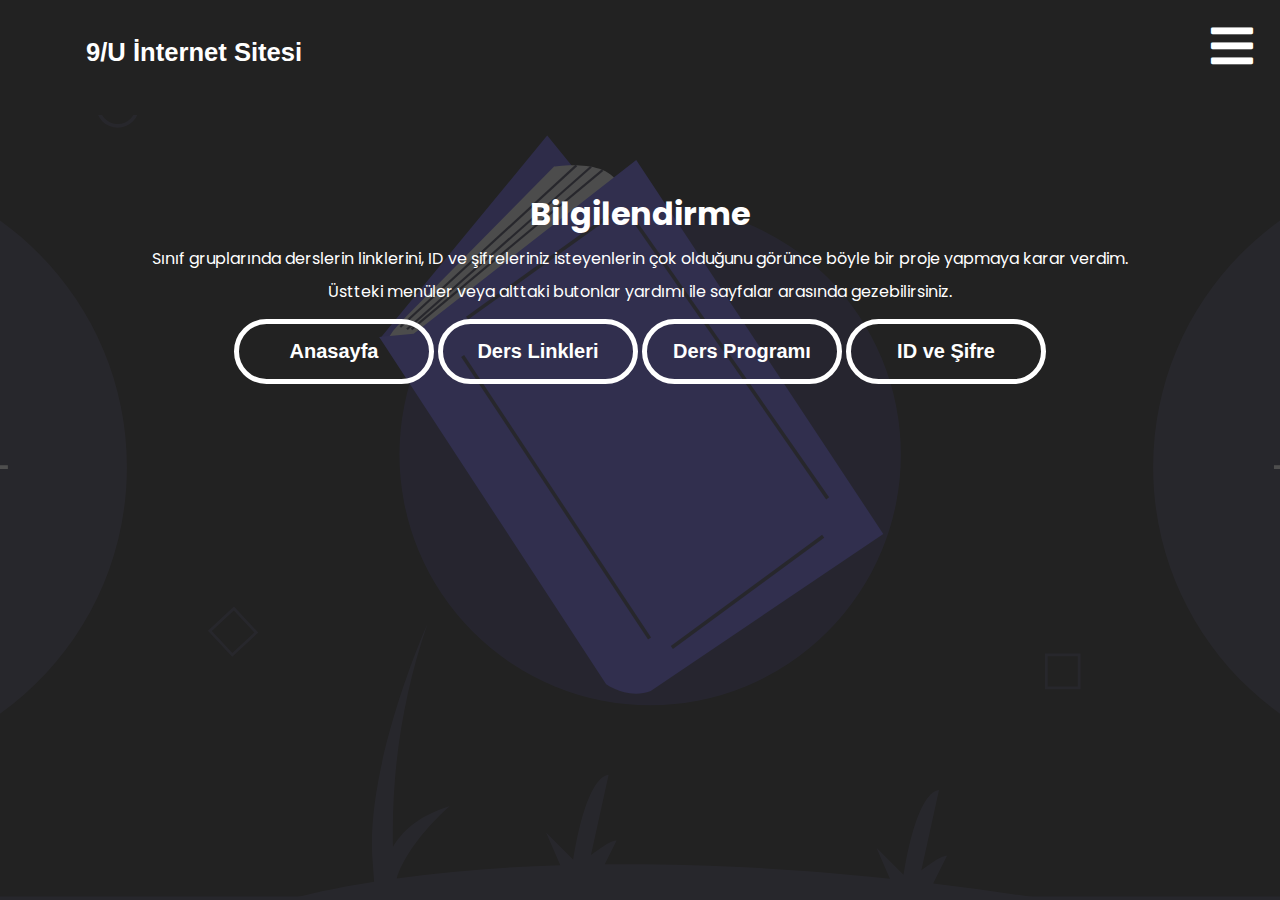
<file: index.html>
<!DOCTYPE html>
<html lang="en">

<head>
    <meta charset="UTF-8">
    <meta http-equiv="X-UA-Compatible" content="IE=edge">
    <meta name="viewport" content="width=device-width, initial-scale=1.0">
    <link rel="stylesheet" href="css/style.css">
    <link href="https://fonts.googleapis.com/css2?family=Poppins:ital,wght@0,100;0,200;0,300;0,400;0,500;0,600;0,700;0,800;0,900;1,100;1,200;1,300;1,400;1,500;1,600;1,700;1,800;1,900&display=swap" rel="stylesheet">
    <title>9/U Ders</title>
    <link rel="stylesheet" href="https://pro.fontawesome.com/releases/v5.14.0/css/all.css">
</head>

<body>

    <nav>
        <div class="container clearfix">
            <div id="logo-box">
                <a href="/" class="logo">
					9/U İnternet Sitesi
				</a>
            </div>

            <div id="nav-links" class="responsive">
                <ul>
                    <li class="nav-item">
                        <a href="#" class="nav-link uppercase nav-icon">
                            <i class="fas fa-bars"></i>
                        </a>
                    </li>
                    <li class="nav-item">
                        <a href="index.html" class="nav-link uppercase">
							Ana Sayfa
						</a>
                    </li>
                    <li class="nav-item">
                        <a href="dp.html" class="nav-link uppercase">
							Ders Programı
						</a>
                    </li>
                    <li class="nav-item">
                        <a href="dl.html" class="nav-link uppercase">
							Ders Linkleri
						</a>
                    </li>
                    <li class="nav-item">
                        <a href="idpw.html" class="nav-link uppercase">
							ID ve Şifreler
						</a>
                    </li>
                </ul>
            </div>


        </div>
    </nav>

    <header>
        <div class="bg-img"></div>

        <div class="container">

            <h1>Bilgilendirme</h1>
            <p>Sınıf gruplarında derslerin linklerini, ID ve şifreleriniz isteyenlerin çok olduğunu görünce böyle bir proje yapmaya karar verdim.</p>
            <p>Üstteki menüler veya alttaki butonlar yardımı ile sayfalar arasında gezebilirsiniz.</p>

            <div class="buttons">
                <a href="index.html"><button>Anasayfa</button></a>
                <a href="dl.html"><button>Ders Linkleri</button></a>
                <a href="dp.html"><button>Ders Programı</button></a>
                <a href="idpw.html"><button>ID ve Şifre</button></a>
            </div>

        </div>

    </header>

    <script src="https://code.jquery.com/jquery-3.5.1.min.js"></script>

    <script>
        $('.nav-icon').click(function() {
            $('#nav-links').toggleClass("responsive");
            return false;
        })
    </script>

</body>

</html>
</file>
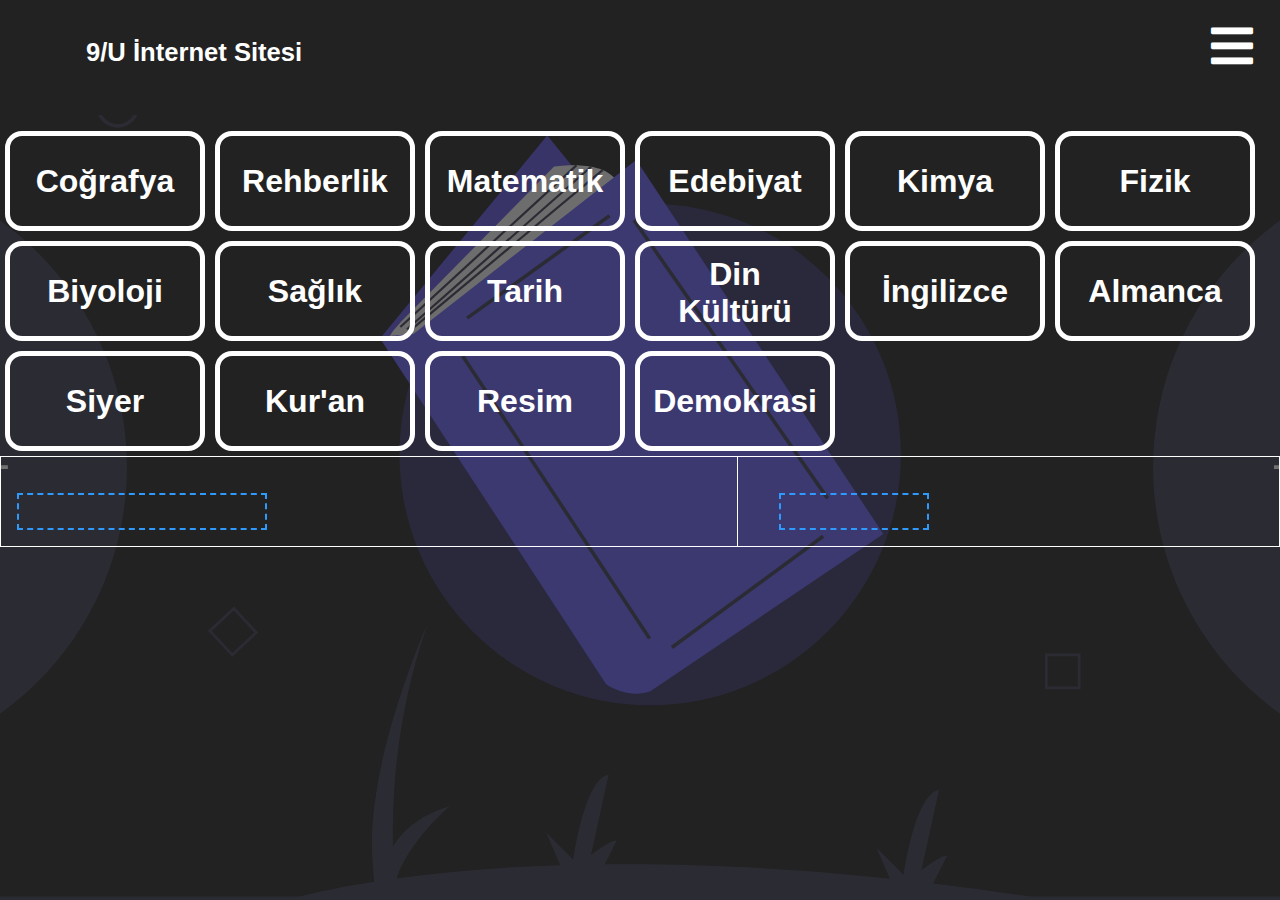
<file: dl.html>
<!DOCTYPE html>
<html lang="en">

<head>

    <meta charset="UTF-8">
    <meta name="viewport" content="width=device-width, initial-scale=1.0">
    <title>9/U Ders</title>
    <link rel="stylesheet" href="css/style.css">
    <link rel="stylesheet" href="https://pro.fontawesome.com/releases/v5.14.0/css/all.css">

</head>

<body>

    <!DOCTYPE html>
    <html lang="en">

    <head>
        <meta charset="UTF-8">
        <meta http-equiv="X-UA-Compatible" content="IE=edge">
        <meta name="viewport" content="width=device-width, initial-scale=1.0">
        <link rel="stylesheet" href="css/style.css">
        <link href="https://fonts.googleapis.com/css2?family=Poppins:ital,wght@0,100;0,200;0,300;0,400;0,500;0,600;0,700;0,800;0,900;1,100;1,200;1,300;1,400;1,500;1,600;1,700;1,800;1,900&display=swap" rel="stylesheet">
        <title>9/U Ders</title>
        <link rel="stylesheet" href="https://pro.fontawesome.com/releases/v5.14.0/css/all.css">
    </head>

    <body>

        <nav>
            <div class="container clearfix">
                <div id="logo-box">
                    <a href="/" class="logo">
                        9/U İnternet Sitesi
                    </a>
                </div>

                <div id="nav-links" class="responsive">
                    <ul>
                        <li class="nav-item">
                            <a href="#" class="nav-link uppercase nav-icon">
                                <i class="fas fa-bars"></i>
                            </a>
                        </li>
                        <li class="nav-item">
                            <a href="index.html" class="nav-link uppercase">
                                Ana Sayfa
                            </a>
                        </li>
                        <li class="nav-item">
                            <a href="dp.html" class="nav-link uppercase">
                                Ders Programı
                            </a>
                        </li>
                        <li class="nav-item">
                            <a href="dl.html" class="nav-link uppercase">
                                Ders Linkleri
                            </a>
                        </li>
                        <li class="nav-item">
                            <a href="idpw.html" class="nav-link uppercase">
                                ID ve Şifreler
                            </a>
                        </li>
                    </ul>
                </div>


            </div>
        </nav>

        <header>
            <div class="bg-img"></div>



        </header>

        <script src="https://code.jquery.com/jquery-3.5.1.min.js"></script>

        <script>
            $('.nav-icon').click(function() {
                $('#nav-links').toggleClass("responsive");
                return false;
            })
        </script>

    </body>

    </html>


    <header>


        <div class="bg-img"></div>

        <div class="bcontainer">

            <div class="linkler">
                <a href="https://us04web.zoom.us/j/4298911643?pwd=YWIrbCtId2xZMVdJeTI5L1hhVmdhdz09" target="_blank"><button style="float: left;">Coğrafya</button></a>
            </div>

            <div class="linkler">
                <a href="https://us04web.zoom.us/j/4298911643?pwd=YWIrbCtId2xZMVdJeTI5L1hhVmdhdz09" target="_blank"><button style="float: left;">Rehberlik</button></a>
            </div>

            <div class="linkler">
                <a href="https://us04web.zoom.us/j/7544940121?pwd=S1lxQW14WVhyVmxiZWttS2tvZWdnQT09" target="_blank"><button style="float: left;">Matematik</button></a>
            </div>

            <div class="linkler">
                <a href="https://us04web.zoom.us/j/4472157630?pwd=NUwvN2hSQlFmbUFtRkJmUENvb3dZQT09" target="_blank"><button style="float: left;">Edebiyat</button></a>
            </div>

            <div class="linkler">
                <a href="https://us04web.zoom.us/j/9248120078?pwd=dTU1SWhmWVpaU1U0bURwUUh4L0JhZz09" target="_blank"><button style="float: left;">Kimya</button></a>
            </div>

            <div class="linkler">
                <a href="https://us04web.zoom.us/j/4953594788?pwd=aHQ2TmtkNTZjSjBHUWRYb2I5MnZxQT09" target="_blank"><button style="float: left;">Fizik</button></a>
            </div>

            <div class="linkler">
                <a href="https://us05web.zoom.us/j/9725485811?pwd=ZUFuSXNXbjFRVmRSekIyeGR2dUxlQT09" target="_blank"><button style="float: left;">Biyoloji</button></a>
            </div>

            <div class="linkler">
                <a href="https://us04web.zoom.us/j/8906588272?pwd=YTQ0TG1yU2FxdG9EUEZxam9NNGswZz09" target="_blank"><button style="float: left;">Sağlık</button></a>
            </div>

            <div class="linkler">
                <a href="https://us04web.zoom.us/j/8825498871?pwd=R3pJdXQ4K1VRaDA0RkgxM0NNQk55dz09" target="_blank"><button style="float: left;">Tarih</button></a>
            </div>

            <div class="linkler">
                <a href="https://us04web.zoom.us/j/3852826477?pwd=alVHOXBWWVlzN3JmdXpObVVnOFF6dz09" target="_blank"><button style="float: left;">Din Kültürü</button></a>
            </div>

            <div class="linkler">
                <a href="https://us05web.zoom.us/j/3382381343?pwd=aEtJMGNtQWRlTDlhMWlsY1E0K014QT09" target="_blank"><button style="float: left;">İngilizce</button></a>
            </div>

            <div class="linkler">
                <a href="https://us04web.zoom.us/j/4348200770?pwd=RW5uSis1dEJDd2M4OTFjWWVXMjRVdz09" target="_blank"><button style="float: left;">Almanca</button></a>
            </div>

            <div class="linkler">
                <a href="https://us05web.zoom.us/j/9150661176?pwd=OFhkM29Md3orbVJiNzdnUWdSQy9JUT09" target="_blank"><button style="float: left;">Siyer</button></a>
            </div>

            <div class="linkler">
                <a href="https://us04web.zoom.us/j/2625958764?pwd=ZSs4VjhaQmVDM0g0TWQrajYwY0N1dz09" target="_blank"><button style="float: left;">Kur'an</button></a>
            </div>

            <div class="linkler">
                <a href="https://us04web.zoom.us/j/9322008175?pwd=dDM3TXp5cXprcTRxdi9RYmxESWJvUT09" target="_blank"><button style="float: left;">Resim</button></a>
            </div>

            <div class="linkler">
                <a href="https://us04web.zoom.us/j/7027760726?pwd=MzUvS05CQjVhUTRVa05EVmoybWpqQT09" target="_blank"><button style="float: left;">Demokrasi</button></a>
            </div>

        </div>
    </header>

    <script src="https://code.jquery.com/jquery-3.5.1.min.js"></script>

    <script>
        $('.nav-icon').click(function() {
            $('#nav-links').toggleClass("responsive");
            return false;
        })
    </script>


</body>

</html>

<center>
    <script type="text/javascript">
        window.onload = setInterval(clock, 1000);

        function clock() {
            var d = new Date();
            var date = d.getDate();
            var month = d.getMonth();
            var montharr = ["Ocak", "Şubat", "Mart", "Nisan", "Mayıs", "Haziran", "Temmuz", "Ağustos", "Eylül", "Ekim", "Kasım", "Aralık"];
            month = montharr[month];
            var year = d.getFullYear();
            var date = d.getDate();
            var day = d.getDay();
            var dayarr = ["Pazar", "Pazartesi", "Salı", "Çarşamba", "Perşembe", "Cuma", "Cumartesi"];
            day = dayarr[day];
            var hour = d.getHours();
            var min = d.getMinutes();
            var sec = d.getSeconds();
            document.getElementById("date").innerHTML = day + " " + date + " " + month + " " + year;
            document.getElementById("time").innerHTML = hour + ":" + min + ":" + sec;
        }
    </script>
    <center>
        <style type="text/css">
            body {
                text-align: center;
                font-family: helvetica;
            }
            
            h1 {
                margin: 0px;
                margin-top: 20px;
                color: #8181F7;
                font-size: 25px;
            }
            
            #date {
                margin-top: 20px;
                text-align: center;
                color: aqua;
                font-size: 20px;
                border: 2px dashed #2E9AFE;
                padding: 5px;
                width: 250px;
                margin-left: 0px;
            }
            
            #time {
                margin-top: 20px;
                font-size: 20px;
                text-align: center;
                color: aqua;
                border: 2px dashed #2E9AFE;
                padding: 5px;
                width: 150px;
                margin-left: 25px;
            }
        </style>
        <table>
            <tbody>
                <tr>
                    <td>
                        <p id="date"> </p>
                    </td>
                    <td>
                        <p id="time"> </p>
                    </td>
                </tr>
            </tbody>
        </table>
    </center>
</file>
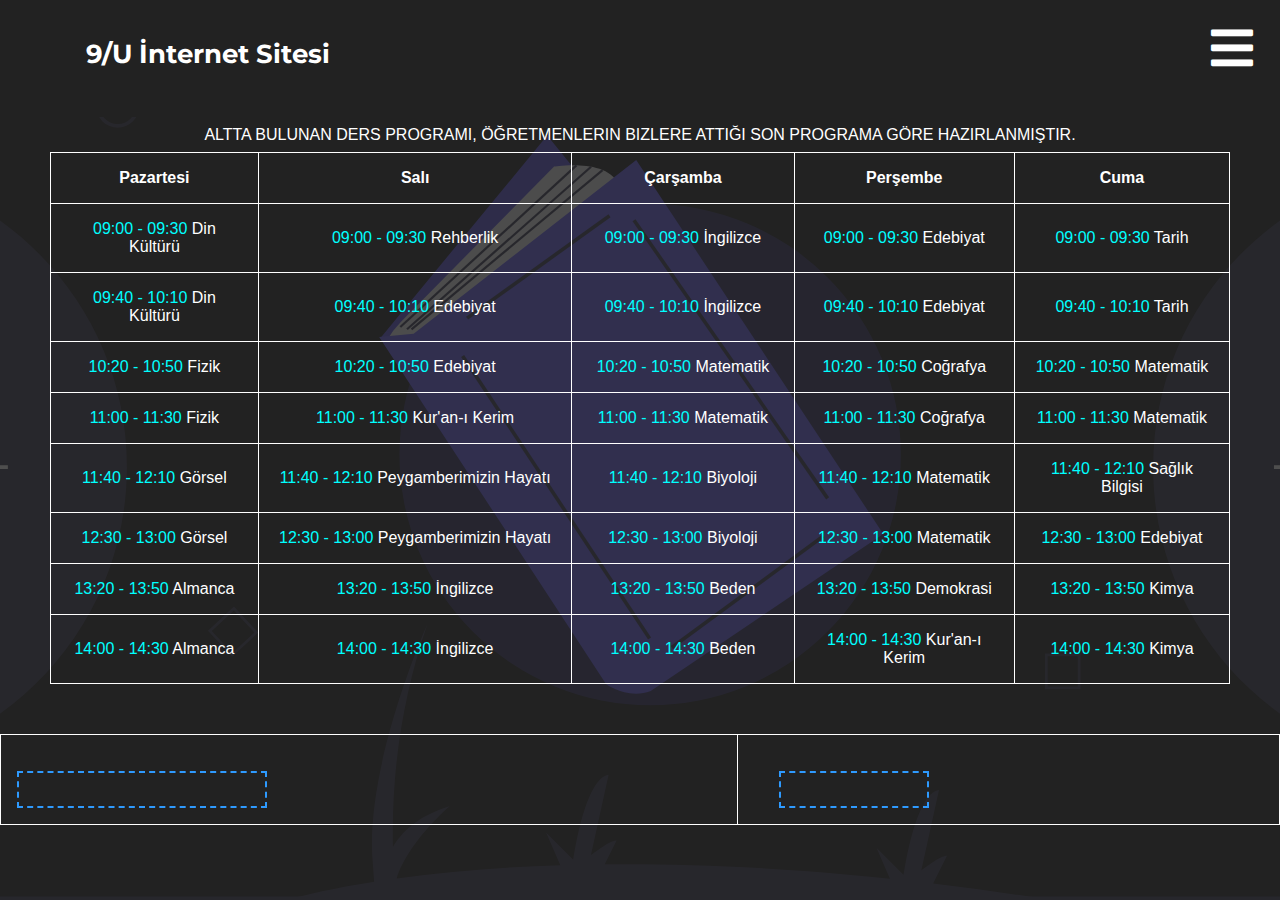
<file: dp.html>
<!DOCTYPE html>
<html lang="en">

<head>
    <meta charset="UTF-8">
    <meta http-equiv="X-UA-Compatible" content="IE=edge">
    <meta name="viewport" content="width=device-width, initial-scale=1.0">
    <link rel="stylesheet" href="css/style.css">
    <link href="https://fonts.googleapis.com/css2?family=Poppins:ital,wght@0,100;0,200;0,300;0,400;0,500;0,600;0,700;0,800;0,900;1,100;1,200;1,300;1,400;1,500;1,600;1,700;1,800;1,900&display=swap" rel="stylesheet">
    <link href="https://fonts.googleapis.com/css2?family=Montserrat:ital,wght@0,100;0,200;0,300;0,400;0,500;0,600;0,700;0,800;0,900;1,100;1,200;1,300;1,400;1,500;1,600;1,700;1,800;1,900&display=swap" rel="stylesheet">
    <title>9/U Ders</title>
    <link rel="stylesheet" href="https://pro.fontawesome.com/releases/v5.14.0/css/all.css">
</head>

<body>

    <nav>
        <div class="container clearfix">
            <div id="logo-box">
                <a href="/" class="logo">
      9/U İnternet Sitesi
    </a>
            </div>

            <div id="nav-links" class="responsive">
                <ul>
                    <li class="nav-item">
                        <a href="#" class="nav-link uppercase nav-icon">
                            <i class="fas fa-bars"></i>
                        </a>
                    </li>
                    <li class="nav-item">
                        <a href="index.html" class="nav-link uppercase">
          Ana Sayfa
        </a>
                    </li>
                    <li class="nav-item">
                        <a href="dp.html" class="nav-link uppercase">
          Ders Programı
        </a>
                    </li>
                    <li class="nav-item">
                        <a href="dl.html" class="nav-link uppercase">
          Ders Linkleri
        </a>
                    </li>
                    <li class="nav-item">
                        <a href="idpw.html" class="nav-link uppercase">
          ID ve Şifreler
        </a>
                    </li>
                </ul>
            </div>


        </div>
    </nav>


    <header>
        <div class="bg-img"></div>

        <div class="tcontainer">



            <table>
                <caption style="color: #fff; text-transform: uppercase; padding-bottom: .5rem">Altta bulunan ders programı, öğretmenlerin bizlere attığı son programa göre hazırlanmıştır.</caption>
                <thead>
                    <tr>
                        <th scope="col">Pazartesi</th>
                        <th scope="col">Salı</th>
                        <th scope="col">Çarşamba</th>
                        <th scope="col">Perşembe</th>
                        <th scope="col">Cuma</th>
                    </tr>
                </thead>
                <tbody>
                    <tr>
                        <td><span style="color: aqua;">09:00 - 09:30 </span>Din Kültürü</td>
                        <td><span style="color: aqua;">09:00 - 09:30 </span>Rehberlik</td>
                        <td><span style="color: aqua;">09:00 - 09:30 </span>İngilizce</td>
                        <td><span style="color: aqua;">09:00 - 09:30 </span>Edebiyat</td>
                        <td><span style="color: aqua;">09:00 - 09:30 </span>Tarih</td>
                    </tr>
                    <tr>
                        <td><span style="color: aqua;">09:40 - 10:10 </span>Din Kültürü</td>
                        <td><span style="color: aqua;">09:40 - 10:10 </span>Edebiyat</td>
                        <td><span style="color: aqua;">09:40 - 10:10 </span>İngilizce</td>
                        <td><span style="color: aqua;">09:40 - 10:10 </span>Edebiyat</td>
                        <td><span style="color: aqua;">09:40 - 10:10 </span>Tarih</td>
                    </tr>
                    <tr>
                        <td><span style="color: aqua;">10:20 - 10:50 </span>Fizik</td>
                        <td><span style="color: aqua;">10:20 - 10:50 </span>Edebiyat</td>
                        <td><span style="color: aqua;">10:20 - 10:50 </span>Matematik</td>
                        <td><span style="color: aqua;">10:20 - 10:50 </span>Coğrafya</td>
                        <td><span style="color: aqua;">10:20 - 10:50 </span>Matematik</td>
                    </tr>
                    <tr>
                        <td><span style="color: aqua;">11:00 - 11:30 </span>Fizik</td>
                        <td><span style="color: aqua;">11:00 - 11:30 </span>Kur'an-ı Kerim</td>
                        <td><span style="color: aqua;">11:00 - 11:30 </span>Matematik</td>
                        <td><span style="color: aqua;">11:00 - 11:30 </span>Coğrafya</td>
                        <td><span style="color: aqua;">11:00 - 11:30 </span>Matematik</td>
                    </tr>
                    <tr>
                        <td><span style="color: aqua;">11:40 - 12:10 </span>Görsel</td>
                        <td><span style="color: aqua;">11:40 - 12:10 </span>Peygamberimizin Hayatı</td>
                        <td><span style="color: aqua;">11:40 - 12:10 </span>Biyoloji</td>
                        <td><span style="color: aqua;">11:40 - 12:10 </span>Matematik</td>
                        <td><span style="color: aqua;">11:40 - 12:10 </span>Sağlık Bilgisi</td>
                    </tr>
                    <tr>
                        <td><span style="color: aqua;">12:30 - 13:00 </span>Görsel</td>
                        <td><span style="color: aqua;">12:30 - 13:00 </span>Peygamberimizin Hayatı</td>
                        <td><span style="color: aqua;">12:30 - 13:00 </span>Biyoloji</td>
                        <td><span style="color: aqua;">12:30 - 13:00 </span>Matematik</td>
                        <td><span style="color: aqua;">12:30 - 13:00 </span>Edebiyat</td>
                    </tr>
                    <tr>
                        <td><span style="color: aqua;">13:20 - 13:50 </span>Almanca</td>
                        <td><span style="color: aqua;">13:20 - 13:50 </span>İngilizce</td>
                        <td><span style="color: aqua;">13:20 - 13:50 </span>Beden</td>
                        <td><span style="color: aqua;">13:20 - 13:50 </span>Demokrasi</td>
                        <td><span style="color: aqua;">13:20 - 13:50 </span>Kimya</td>
                    </tr>
                    <tr>
                        <td><span style="color: aqua;">14:00 - 14:30 </span>Almanca</td>
                        <td><span style="color: aqua;">14:00 - 14:30 </span>İngilizce</td>
                        <td><span style="color: aqua;">14:00 - 14:30 </span>Beden</td>
                        <td><span style="color: aqua;">14:00 - 14:30 </span>Kur'an-ı Kerim</td>
                        <td><span style="color: aqua;">14:00 - 14:30 </span>Kimya</td>
                    </tr>
                </tbody>
            </table>
        </div>
    </header>

    <script src="https://code.jquery.com/jquery-3.5.1.min.js"></script>

    <script>
        $('.nav-icon').click(function() {
            $('#nav-links').toggleClass("responsive");
            return false;
        })
    </script>


</body>

</html>

<center>
    <script type="text/javascript">
        window.onload = setInterval(clock, 1000);

        function clock() {
            var d = new Date();
            var date = d.getDate();
            var month = d.getMonth();
            var montharr = ["Ocak", "Şubat", "Mart", "Nisan", "Mayıs", "Haziran", "Temmuz", "Ağustos", "Eylül", "Ekim", "Kasım", "Aralık"];
            month = montharr[month];
            var year = d.getFullYear();
            var date = d.getDate();
            var day = d.getDay();
            var dayarr = ["Pazar", "Pazartesi", "Salı", "Çarşamba", "Perşembe", "Cuma", "Cumartesi"];
            day = dayarr[day];
            var hour = d.getHours();
            var min = d.getMinutes();
            var sec = d.getSeconds();
            document.getElementById("date").innerHTML = day + " " + date + " " + month + " " + year;
            document.getElementById("time").innerHTML = hour + ":" + min + ":" + sec;
        }
    </script>
    <center>
        <style type="text/css">
            body {
                text-align: center;
                font-family: helvetica;
            }
            
            h1 {
                margin: 0px;
                margin-top: 20px;
                color: #8181F7;
                font-size: 25px;
            }
            
            #date {
                margin-top: 20px;
                text-align: center;
                color: aqua;
                font-size: 20px;
                border: 2px dashed #2E9AFE;
                padding: 5px;
                width: 250px;
                margin-left: 0px;
            }
            
            #time {
                margin-top: 20px;
                font-size: 20px;
                text-align: center;
                color: aqua;
                border: 2px dashed #2E9AFE;
                padding: 5px;
                width: 150px;
                margin-left: 25px;
            }
        </style>
        <table>
            <tbody>
                <tr>
                    <td>
                        <p id="date"> </p>
                    </td>
                    <td>
                        <p id="time"> </p>
                    </td>
                </tr>
            </tbody>
        </table>
    </center>
</file>
<file: css/style.css>
* {
    margin: 0;
    padding: 0;
    box-sizing: border-box;
}

body {
    background: #222;
    font-family: 'Poppins', sans-serif;
}

.clearfix::after {
    content: "";
    display: block;
    clear: both;
}

a {
    text-decoration: none;
}

.uppercase {
    text-transform: uppercase;
}

ul {
    list-style-type: none;
}

.container {
    width: 100%;
    margin-left: auto;
    margin-right: auto;
    padding-left: .5rem;
    padding-right: .5rem;
}

@media (min-width: 576px) {
    .container {
        max-width: 540px;
    }
}

@media (min-width: 768px) {
    .container {
        max-width: 720px;
    }
    .col {
        float: left;
        width: 50%;
        padding: 1rem;
    }
}

@media (min-width: 992px) {
    .container {
        max-width: 960px;
    }
    .col {
        float: left;
        width: 33.33333%;
        padding: 1rem;
    }
}

@media (min-width: 1200px) {
    .container {
        max-width: 1140px;
    }
}


/*navbar*/

nav {
    position: fixed;
    width: 100%;
    color: #fff;
    padding-top: .9rem;
    padding-bottom: .9rem;
    font-family: "Montserrat", sans-serif;
    background-color: #222;
    font-weight: 700;
    z-index: 999;
}

#logo-box {
    float: left;
    padding-top: .5rem;
}

#logo-box .logo {
    color: #fff;
    font-weight: 700;
    font-size: 1.6rem;
}

#nav-links {
    float: right;
}

#nav-links .nav-item {
    float: left;
    color: #fff;
    font-size: 1rem;
    font-weight: 700;
    display: block;
    padding: 1rem;
    letter-spacing: .1rem;
    transition: color .3s;
}

.nav-item a {
    color: #fff;
}

#nav-links .nav-link:hover {
    color: #18bc9c;
}

#nav-links .nav-link {
    transition: color .3s;
}

#nav-links .nav-icon {
    display: none;
}

@media (max-width: 992px) {
    nav {
        padding-bottom: 0;
    }
    #logo-box {
        float: none;
        text-align: left;
    }
    #nav-links {
        float: none;
    }
    #nav-links.responsive li:not(:first-child) {
        display: none;
    }
    #nav-links .nav-link {
        font-size: 2rem;
        padding-left: 0;
    }
    #nav-links .nav-item {
        float: none;
        text-align: left;
    }
    #nav-links .nav-icon {
        display: block;
        position: absolute;
        top: 20px;
        right: 25px;
        font-size: 3rem;
    }
}

@media (max-width: 1400px) {
    nav {
        padding-bottom: 0;
    }
    #logo-box {
        float: none;
        text-align: left;
    }
    #nav-links {
        float: none;
    }
    #nav-links.responsive li:not(:first-child) {
        display: none;
    }
    #nav-links .nav-link {
        font-size: 1.2rem;
        padding-left: 0;
    }
    #nav-links .nav-item {
        float: none;
        text-align: left;
    }
    #nav-links .nav-icon {
        display: block;
        position: absolute;
        top: 20px;
        right: 25px;
        font-size: 3rem;
    }
}


/*header*/

header .bg-img {
    position: absolute;
    background-image: url(../img/books.svg);
    background-size: cover;
    background-position: center;
    height: 100%;
    width: 100%;
    opacity: 0.2;
    z-index: -1;
    overflow: hidden;
}

header {
    text-align: center;
}

.container {
    padding: 1rem
}

header h1 {
    color: #fff;
    padding-top: 2rem;
}

header p {
    color: #fff;
    padding-top: .5rem;
}

.buttons {
    text-align: center;
    padding: 15px;
}

.buttons button {
    outline: none;
    width: 200px;
    font-weight: bold;
    border-radius: 100px;
    font-size: 20px;
    padding: 1rem;
    background: none;
    color: #fff;
    border: 5px solid #fff;
    transition: .5s ease;
}

.buttons button:hover {
    color: #333;
    background: #fff;
    cursor: pointer;
}

@media screen and (max-width: 400px) {
    nav a {
        font-size: 8px;
    }
    .content {
        padding: 1rem;
        font-size: 1rem;
    }
    .content p {
        padding: 1rem;
        width: 400px;
        text-align: center;
        font-size: .9rem;
    }
    .buttons button {
        margin-top: 15px;
        border: 5px solid #fff;
    }
    .buttons button:hover {
        background: #fff;
        color: #333;
        border: 5px solid #fff;
    }
}

table,
th,
td {
    width: 100px;
    padding: 1rem;
    color: #fff;
    border: 1px solid #fff;
    border-collapse: collapse;
}

table {
    width: 100%;
}

.tcontainer {
    padding: 50px
}

.bcontainer {
    padding: 20px 20px 0 0;
}

.bcontainer button {
    font-weight: 700;
    font-size: 2rem;
    width: 200px;
    height: 100px;
    margin: 5px;
    padding: 10px;
    border: 5px solid #fff;
    cursor: pointer;
    background: none;
    border-radius: 17px;
    color: #fff;
    transition: .5s ease;
}

.bcontainer button:hover {
    background: #fff;
    color: #333;
}

header .container {
    text-align: center;
    width: 100%;
    padding-top: calc(110px + 3rem);
}

header .tcontainer {
    padding-top: calc(110px + 1rem);
}

header .bcontainer {
    padding-top: calc(110px + 1rem);
}

.copy-btn {
    border: none;
    background: #913636;
    font-weight: 600;
    padding: 5px;
    outline-color: white;
    cursor: pointer;
    color: white;
    width: 100px;
}

.text-btn {
    margin: 5px;
    padding: 5px;
    outline: none;
    border: 1px solid #913636;
    border-radius: 5px;
    width: 200px;
    font-weight: 600;
    color: #fff;
    background: #333;
}
</file>
